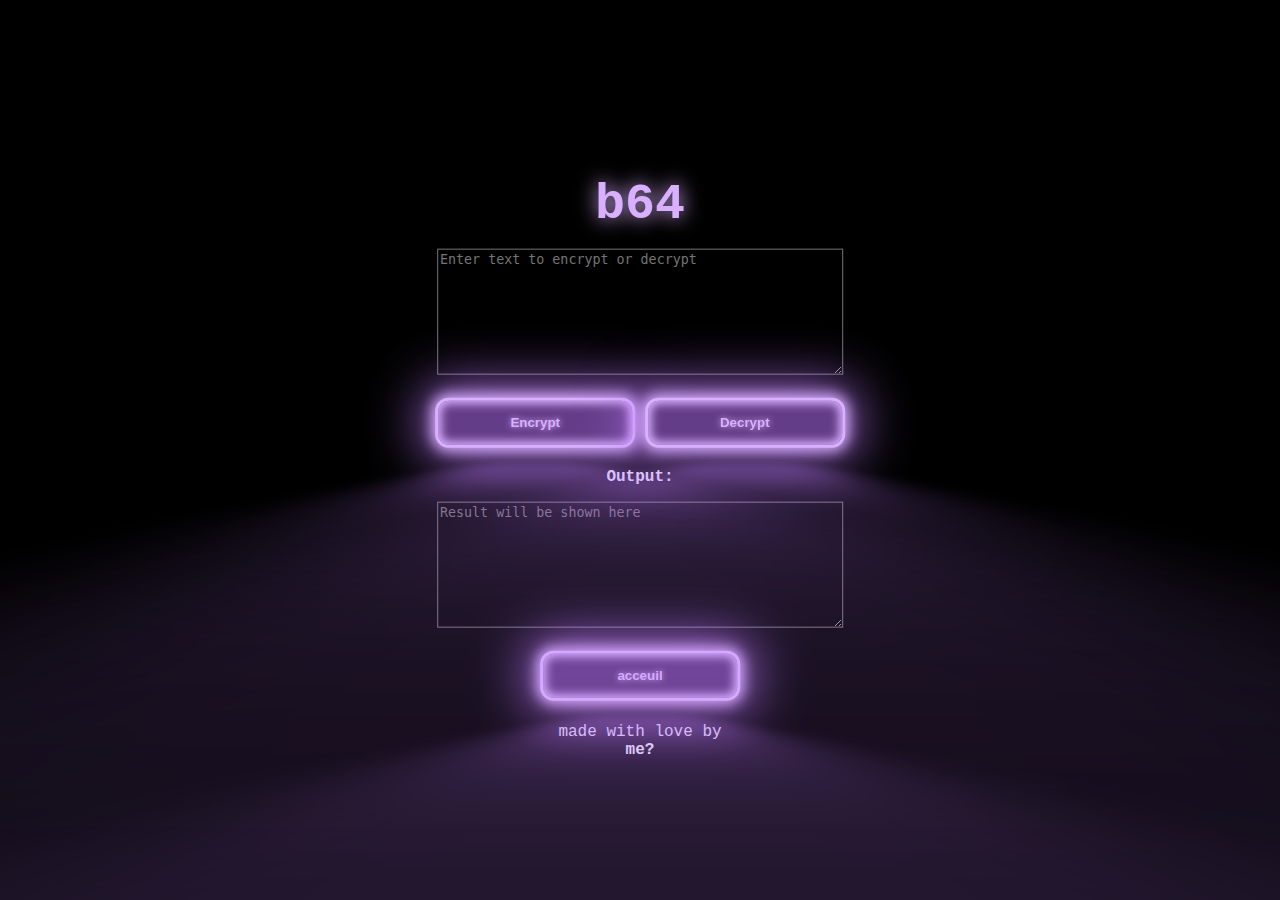
<file: b64/index.html>
<!DOCTYPE html>
<link rel="stylesheet" href="../jsp.css">
<div class="text">
  <div>
    <h1>b64</h1>
    <form id="b64Form">
      <p>

        <textarea id="inputText" placeholder="Enter text to encrypt or decrypt"></textarea>
        <br>
        <br>


        <button type="button" onclick="encodeText()">Encrypt</button>


        <button type="button" onclick="decodeText()">Decrypt</button>
      </p>
    </form>

    <p><strong>Output:</strong></p>
    <textarea id="outputText" placeholder="Result will be shown here" readonly></textarea>
  </div>
  <br />
  

  <button onclick="window.location.href='../jsp.htm'" class="back-button">acceuil</button>
  <br />
  <footer>  <br />
    <p>made with love by</p><p style="font-weight: bold;">me?
    </p>
  </footer>  
</div>


<script src="b64.js"></script>
</file>
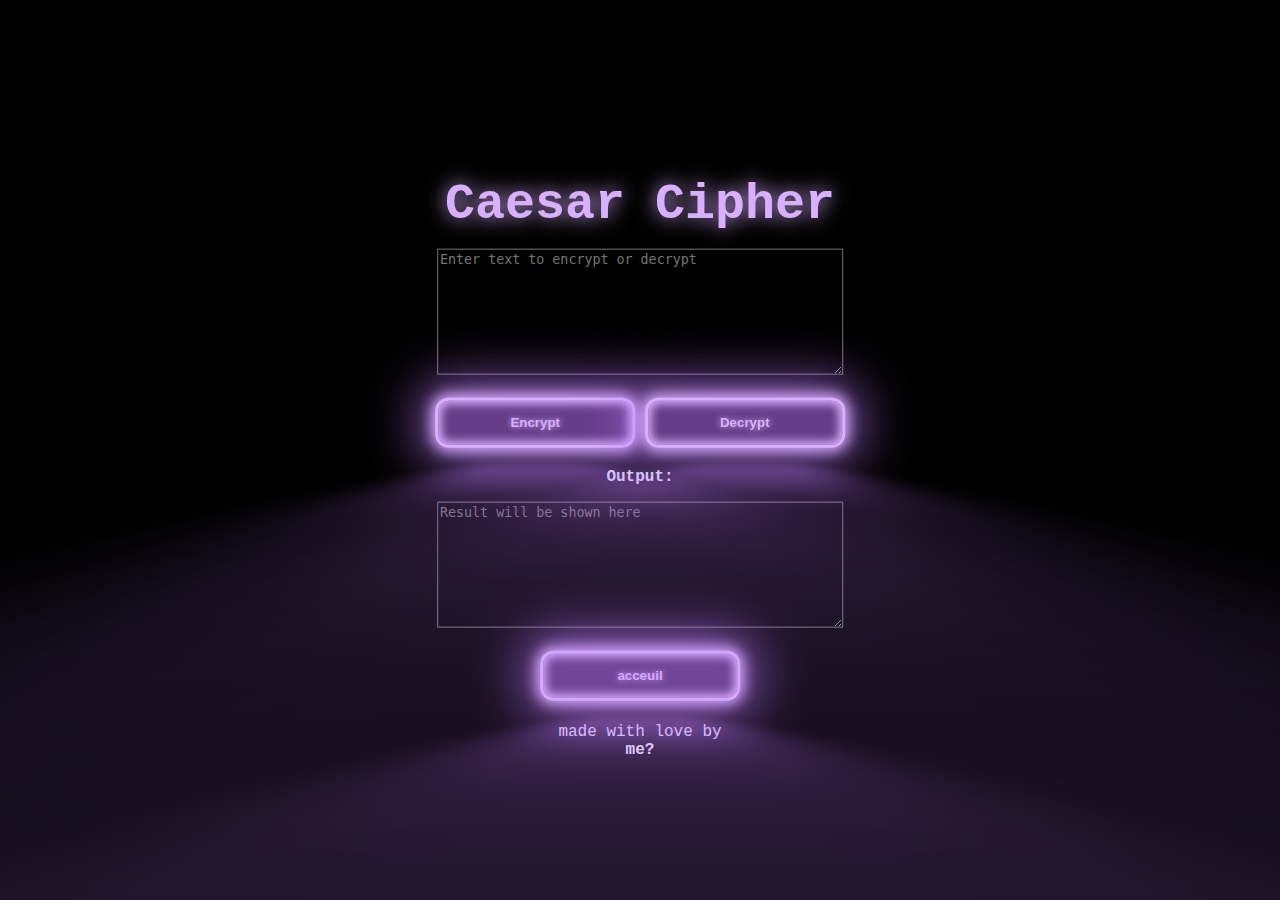
<file: caesar/index.html>
<!DOCTYPE html>
<link rel="stylesheet" href="../jsp.css">
<div class="text">
  <div>
    <h1>Caesar Cipher</h1>
    <form id="caesarForm">
      <p>

        <textarea id="inputText" placeholder="Enter text to encrypt or decrypt"></textarea>
        <br>
        <br>

        <button type="button" onclick="encryptCaesar()">Encrypt</button>


        <button type="button" onclick="decryptCaesar()">Decrypt</button>
      </p>
    </form>

    <p><strong>Output:</strong></p>
    <textarea id="outputText" placeholder="Result will be shown here" readonly></textarea>
  </div>
  <br />
  

  <button onclick="window.location.href='../jsp.htm'" class="back-button">acceuil</button>
  <br />
  <footer>  <br />
    <p>made with love by</p><p style="font-weight: bold;">me?</p>
  </footer>  
</div>


<script src="caesar.js"></script>
</html>
</file>
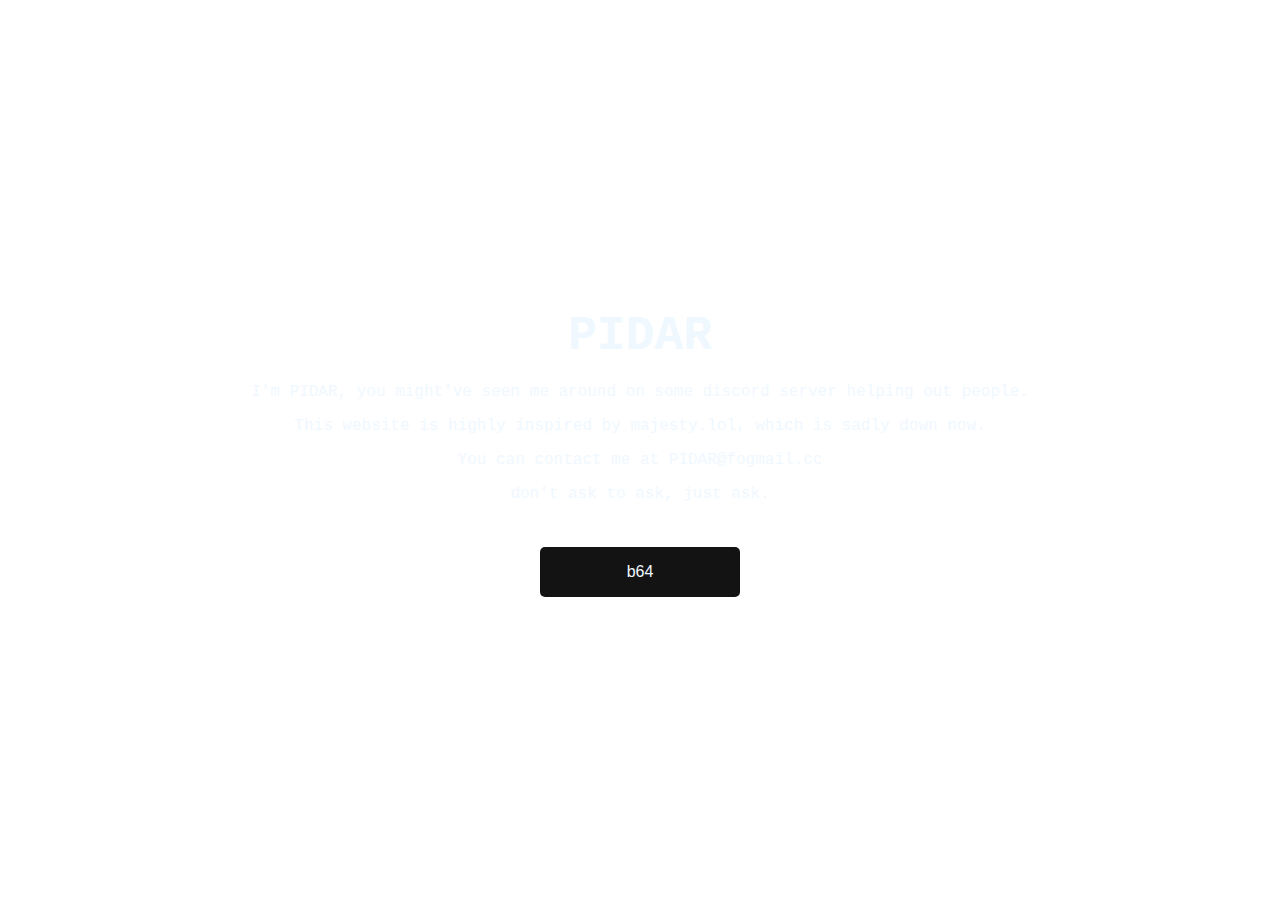
<file: PIDAR/index.html>
<!DOCTYPE html>
<link rel="stylesheet" href="../PIDAR/PIDAR.css">
<meta name="viewport" content="width=device-width, initial-scale=1.0">
<html>
<div>
  <div class="text">
    <h1>PIDAR</h1>
    <p>I'm PIDAR, you might've seen me around on some discord server helping out people.</p>
    <p> This website is highly inspired by majesty.lol, which is sadly down now. </p>
    <p> You can contact me at PIDAR@fogmail.cc</p>
<p href=("https://dontasktoask.com/")> don't ask to ask, just ask.</p>
    <br />
    <button onclick="location.href='../b64/index.html'">b64</button>
  </p>
  </div>
  </div>
</div>
</html>
</file>
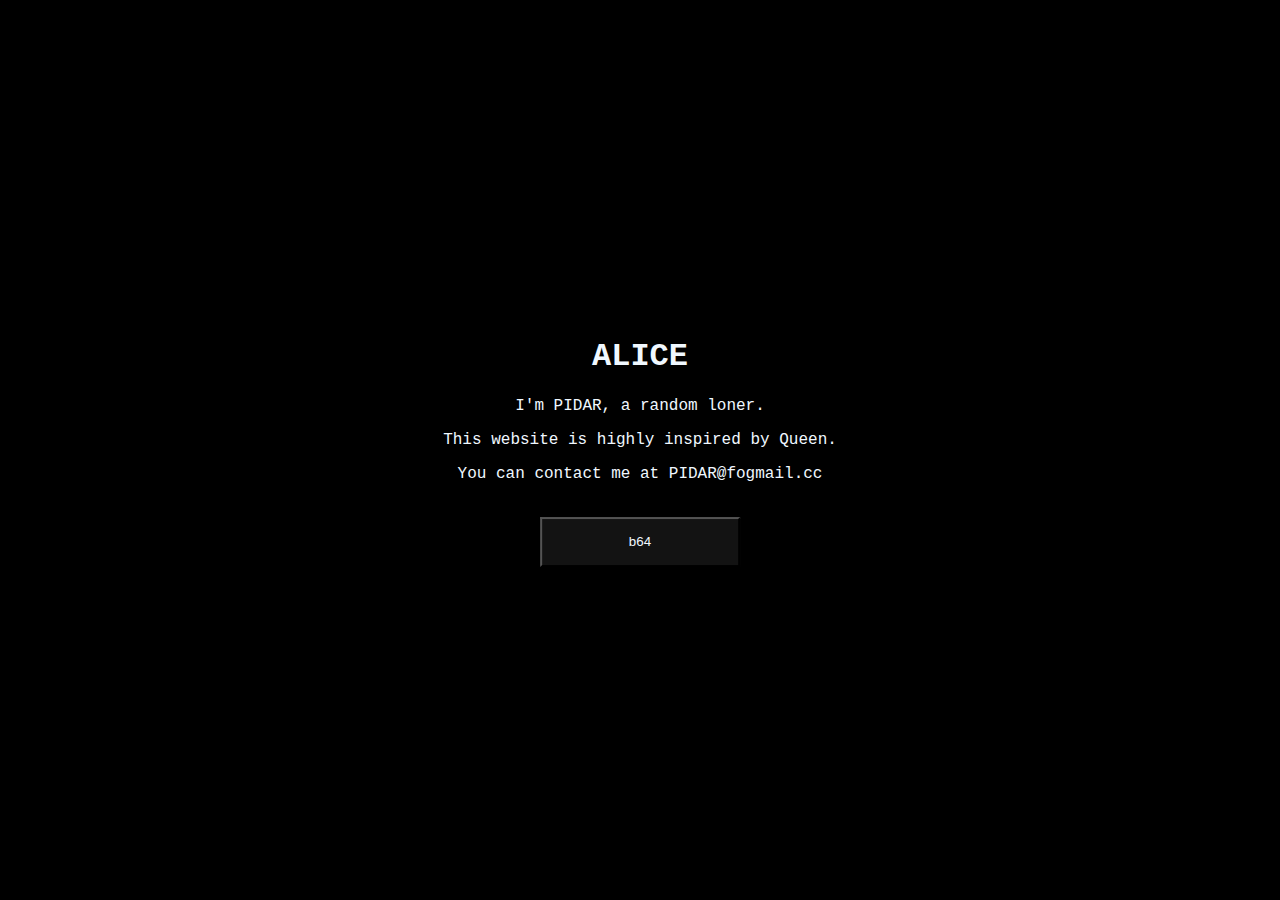
<file: A L I C E.htm>
<!DOCTYPE html>
<link rel="stylesheet" href="A L I C E.css">
<html>
<div>
  <div class="text">
    <h1>
      ALICE
    </h1>
    <p>
      I'm PIDAR, a random loner.
    </p>
    <p> This website is highly inspired by Queen. </p>
    <p> You can contact me at PIDAR@fogmail.cc</p>
    <br />
    <button onclick="location.href='b64.htm'">b64</button>
  </p>
  </div>
  </div>
</div>
</html>
</file>
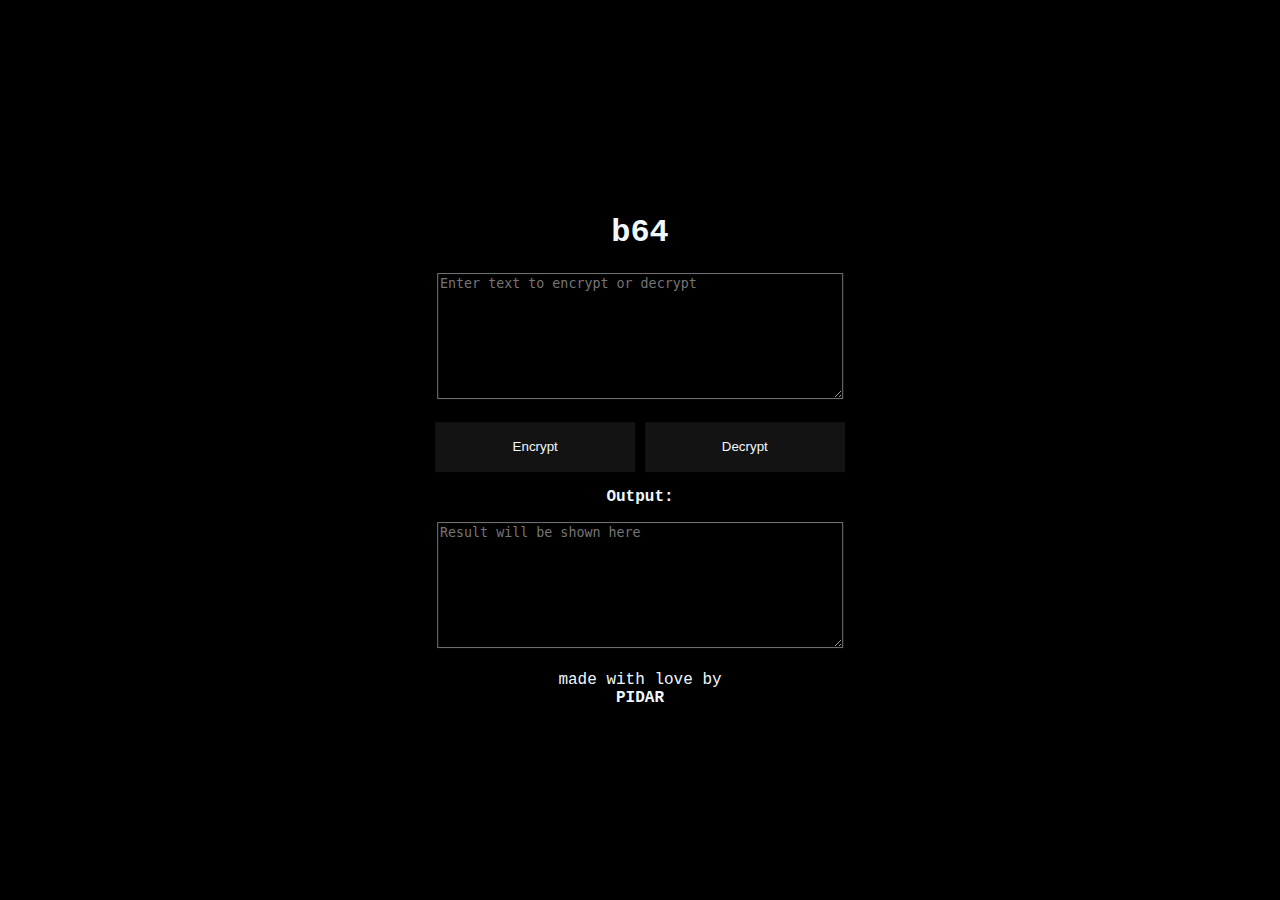
<file: b64.htm>
<!DOCTYPE html>
<link rel="stylesheet" href="A L I C E.css">
<div class="text">
  <div>
    <h1>b64</h1>
    <form id="b64Form">
      <p>
        <!-- Textarea for input text -->
        <textarea id="inputText" placeholder="Enter text to encrypt or decrypt"></textarea>
        <br>
        <br>

        <!-- Button for encrypting (encoding) -->
        <button type="button" class="submit" onclick="encodeText()">Encrypt</button>

        <!-- Button for decrypting (decoding) -->
        <button type="button" class="submit" onclick="decodeText()">Decrypt</button>
      </p>
    </form>

    <p><strong>Output:</strong></p>
    <textarea id="outputText" placeholder="Result will be shown here" readonly></textarea>
  </div>
  <br />
  <footer>
    <p>made with love by</p><p style="font-weight: bold;">PIDAR</p>
  </footer>  
</div>

<!-- Link to the external JavaScript file -->
<script src="b64.js"></script>
</file>
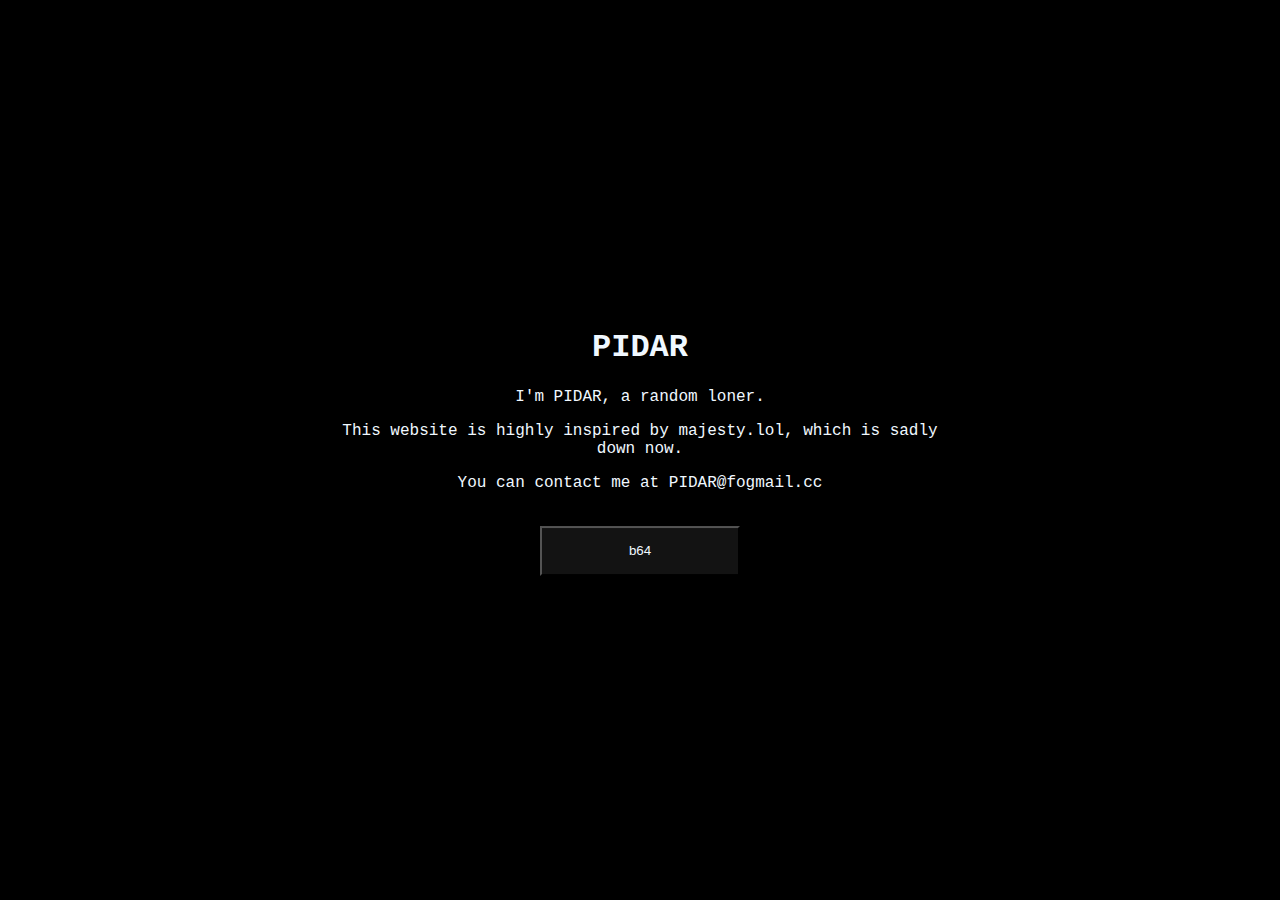
<file: PIDAR.htm>
<!DOCTYPE html>
<link rel="stylesheet" href="A L I C E.css">
<html>
<div>
  <div class="text">
    <h1>
      PIDAR
    </h1>
    <p>
      I'm PIDAR, a random loner.
    </p>
    <p> This website is highly inspired by majesty.lol, which is sadly down now. </p>
    <p> You can contact me at PIDAR@fogmail.cc</p>
    <br />
    <button onclick="location.href='b64.htm'">b64</button>
  </p>
  </div>
  </div>
</div>
</html>
</file>
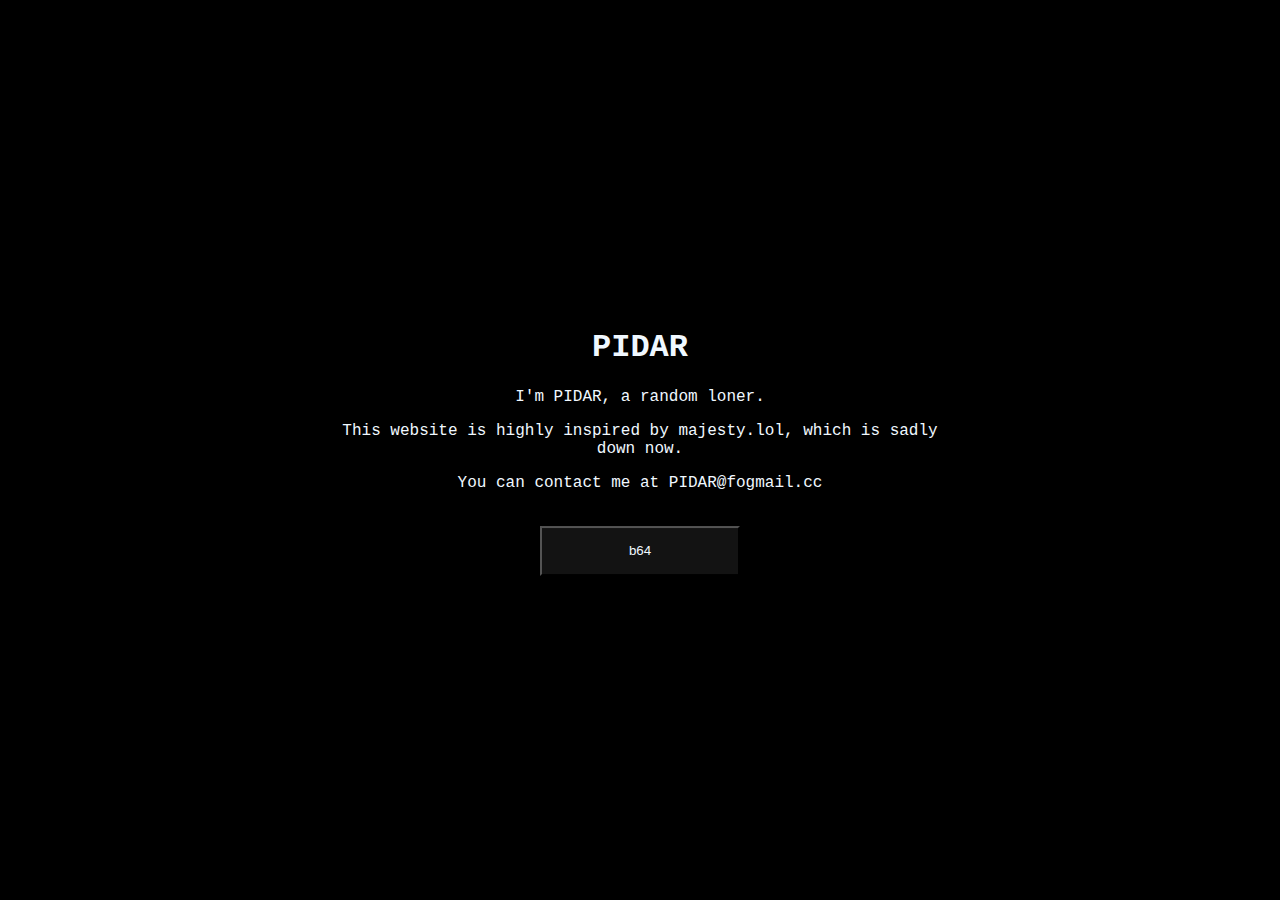
<file: PIDAR.html>
<!DOCTYPE html>
<link rel="stylesheet" href="A L I C E.css">
<html>
<div>
  <div class="text">
    <h1>
      PIDAR
    </h1>
    <p>I'm PIDAR, a random loner.</p>
    <p> This website is highly inspired by majesty.lol, which is sadly down now. </p>
    <p> You can contact me at PIDAR@fogmail.cc</p>
    <br />
    <button onclick="location.href='b64/index.html'">b64</button>
  </p>
  </div>
  </div>
</div>
</html>
</file>
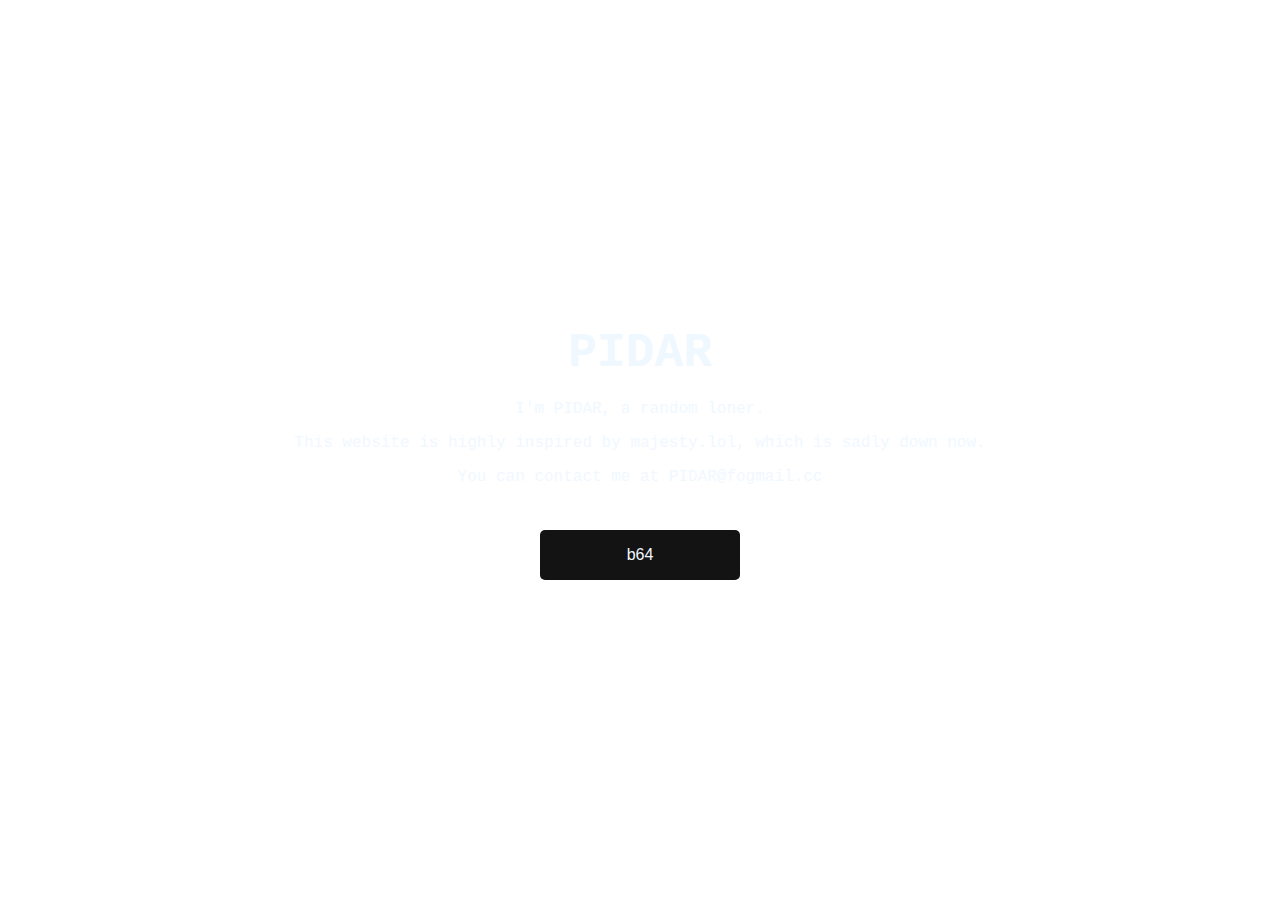
<file: PIDAR/PIDAR.html>
<!DOCTYPE html>
<link rel="stylesheet" href="PIDAR.css">
<html>
<div>
  <div class="text">
    <h1>PIDAR</h1>
    <p>I'm PIDAR, a random loner.</p>
    <p> This website is highly inspired by majesty.lol, which is sadly down now. </p>
    <p> You can contact me at PIDAR@fogmail.cc</p>
    <br />
    <button onclick="location.href='b64/b64.html'">b64</button>
  </p>
  </div>
  </div>
</div>
</html>
</file>
<file: jsp.css>
.text {
    color: aliceblue;
    text-align: center;
    font-family: 'Courier New', Courier, monospace;
    margin: 0;
    position: absolute;
    top: 50%;
    left: 50%;
    transform: translate(-50%, -50%);
}

html {
    background-color: black;
}

p {
    text-align: center;
}

a {
    color: aliceblue;
}

textarea {
    background-color: black;
    color: aliceblue;
    width: 400px;
    height: 120px;
}


*.unselectable {
    -moz-user-select: -moz-none;
    -khtml-user-select: none;
    -webkit-user-select: none;
    -ms-user-select: none;
    user-select: none;
 }


button {
    width: 200px;
    height: 50px;

    color:aliceblue;
    margin-bottom: 1%;
    border-radius: 1em;
    font-weight: bold;
    --glow-color: rgb(217, 176, 255);
    --glow-spread-color: rgba(191, 123, 255, 0.781);
    --enhanced-glow-color: rgb(231, 206, 255);
    --btn-color: rgb(100, 61, 136);
    border: .25em solid var(--glow-color);
    color: var(--glow-color);
     background-color: var(--btn-color);
 border-radius: 1em;
 outline: none;
 box-shadow: 0 0 1em .25em var(--glow-color),
        0 0 4em 1em var(--glow-spread-color),
        inset 0 0 .75em .25em var(--glow-color);
 text-shadow: 0 0 .5em var(--glow-color);
 position: relative;
 transition: all 0.3s;
}


button::after {
    pointer-events: none;
    content: "";
    position: absolute;
    top: 120%;
    left: 0;
    height: 100%;
    width: 100%;
    background-color: var(--glow-spread-color);
    filter: blur(2em);
    opacity: .7;
    transform: perspective(1.5em) rotateX(35deg) scale(1, .6);
   }

   button:hover {
    color: var(--btn-color);
    background-color: var(--glow-color);
    box-shadow: 0 0 1em .25em var(--glow-color),
           0 0 4em 2em var(--glow-spread-color),
           inset 0 0 .75em .25em var(--glow-color);
   }
   button:active {
    box-shadow: 0 0 0.6em .25em var(--glow-color),
           0 0 2.5em 2em var(--glow-spread-color),
           inset 0 0 .5em .25em var(--glow-color);
   }
.submit {
    background-color: rgb(19, 19, 19);
    color:aliceblue;
    border: none;
}

footer {
    text-align: right;
    text-align: bottom;
    }

h1 {
    color:aliceblue;
    margin-bottom: 1%;
    border-radius: 1em;
    font-weight: bold;
    font-size: 50px;
    --glow-color: rgb(217, 176, 255);
    --glow-spread-color: rgba(191, 123, 255, 0.849);
    --enhanced-glow-color: rgb(231, 206, 255);
    --text-color: rgb(100, 61, 136);
    color: var(--glow-color);
 border-radius: 1em;
 outline: none;
 text-shadow: 0 0 .4em var(--glow-color);
 position: relative;
 transition: all 0.3s;
 
}

footer p {
        margin: 0;
        padding: 0;
    }

body{
        background-image: url('https://external-content.duckduckgo.com/iu/?u=https%3A%2F%2Fi.pinimg.com%2Foriginals%2F65%2F56%2Fca%2F6556ca0886a22948573c1845169e7a21.gif&f=1&nofb=1&ipt=df7444d3d3b5c611a1a764a3ab45dfbee0cafdfadcac46fef773e930f7eed472&ipo=images');
        background-size: cover;
        height: 100vh;
        padding:0;
        margin:0;
    }
</file>
<file: PIDAR/PIDAR.css>
/* Base Styles */
html, body {
    height: 100%;
    margin: 0;
    padding: 0;
}

body {
    background-image: url('https://external-content.duckduckgo.com/iu/?u=https%3A%2F%2Fi.pinimg.com%2Foriginals%2F65%2F56%2Fca%2F6556ca0886a22948573c1845169e7a21.gif&f=1&nofb=1&ipt=df7444d3d3b5c611a1a764a3ab45dfbee0cafdfadcac46fef773e930f7eed472&ipo=images');
    background-size: cover;
    background-position: center;
    background-attachment: fixed;
    height: 100%;
    margin: 0;
    padding: 0;
    font-family: 'Courier New', Courier, monospace;
}

*:focus {
    outline: none;
}

/* Center the content vertically and horizontally */
.text {
    color: aliceblue;
    text-align: center;
    position: absolute;
    top: 50%;
    left: 50%;
    transform: translate(-50%, -50%);
    max-width: 90%; /* Make sure the content doesn't overflow */
    width: 100%; /* Ensure the div takes full width available */
    padding: 20px; /* Add some padding to prevent content from touching edges */
}

/* Adjust title size */
h1 {
    font-size: 3rem;
    margin-bottom: 20px;
}

/* Style for the form and textareas */
textarea {
    background-color: black;
    color: aliceblue;
    width: 100%;
    max-width: 400px; /* Max width to prevent overflowing on larger screens */
    height: 120px;
    padding: 10px;
    margin-bottom: 10px;
    border: 1px solid rgba(255, 255, 255, 0.3);
    border-radius: 5px;
}

/* Buttons styling */
button {
    width: 200px;
    height: 50px;
    background-color: rgb(19, 19, 19);
    color: aliceblue;
    border: none;
    border-radius: 5px;
    font-size: 1rem;
    margin: 10px;
    cursor: pointer;
}

/* Style the footer */
footer {
    width: 100%;
    text-align: center;
    font-size: 1rem;
    color: aliceblue;
    padding: 10px 0;
    position: relative;
    bottom: 0;
}

/* Footer text */
footer p {
    margin: 0;
    padding: 0;
}

/* Responsive Adjustments (Mobile and Tablet) */
@media (max-width: 768px) {
    h1 {
        font-size: 2.5rem;
    }

    .text {
        top: 25%; /* Move the content down on tablets for better visibility */
    }

    textarea {
        max-width: 90%; /* Allow more space for the textarea */
        height: 100px;
    }

    button {
        width: 80%;
        height: 45px;
        font-size: 0.9rem;
    }
}

@media (max-width: 480px) {
    .text {
        top: 15%; /* Adjust top positioning to bring content into view */
        padding: 10px; /* Less padding on mobile */
    }

    h1 {
        font-size: 2rem;
    }

    textarea {
        max-width: 90%; /* Further adjust textarea for smaller screens */
        height: 90px;
    }

    button {
        width: 90%; /* Make buttons wider for mobile */
        height: 40px;
        font-size: 0.9rem;
    }

    footer {
        font-size: 0.8rem;
        padding: 20px 0; /* Add more padding to footer for mobile */
    }
}
</file>
<file: A L I C E.css>
.text {
    color: aliceblue;
    text-align: center;
    font-family: 'Courier New', Courier, monospace;
    margin: 0;
    position: absolute;
    top: 50%;
    left: 50%;
    transform: translate(-50%, -50%);
}

html {
    background-color: black;
}

p {
    text-align: center;
}

a {
    color: aliceblue;
}

textarea {
    background-color: black;
    color: aliceblue;
    width: 400px;
    height: 120px;
}

button {
    width: 200px;
    height: 50px;
    background-color: rgb(19, 19, 19);
    color:aliceblue;
}

.submit {
    background-color: rgb(19, 19, 19);
    color:aliceblue;
    border: none;
}

footer {
    text-align: right;
    text-align: bottom;
    }

footer p {
        margin: 0;
        padding: 0;
    }

body{
        background-image: url('https://external-content.duckduckgo.com/iu/?u=https%3A%2F%2Fi.pinimg.com%2Foriginals%2F65%2F56%2Fca%2F6556ca0886a22948573c1845169e7a21.gif&f=1&nofb=1&ipt=df7444d3d3b5c611a1a764a3ab45dfbee0cafdfadcac46fef773e930f7eed472&ipo=images');
        background-size: cover;
        height: 100vh;
        padding:0;
        margin:0;
    }

*:focus {
    outline: none;
}
</file>
